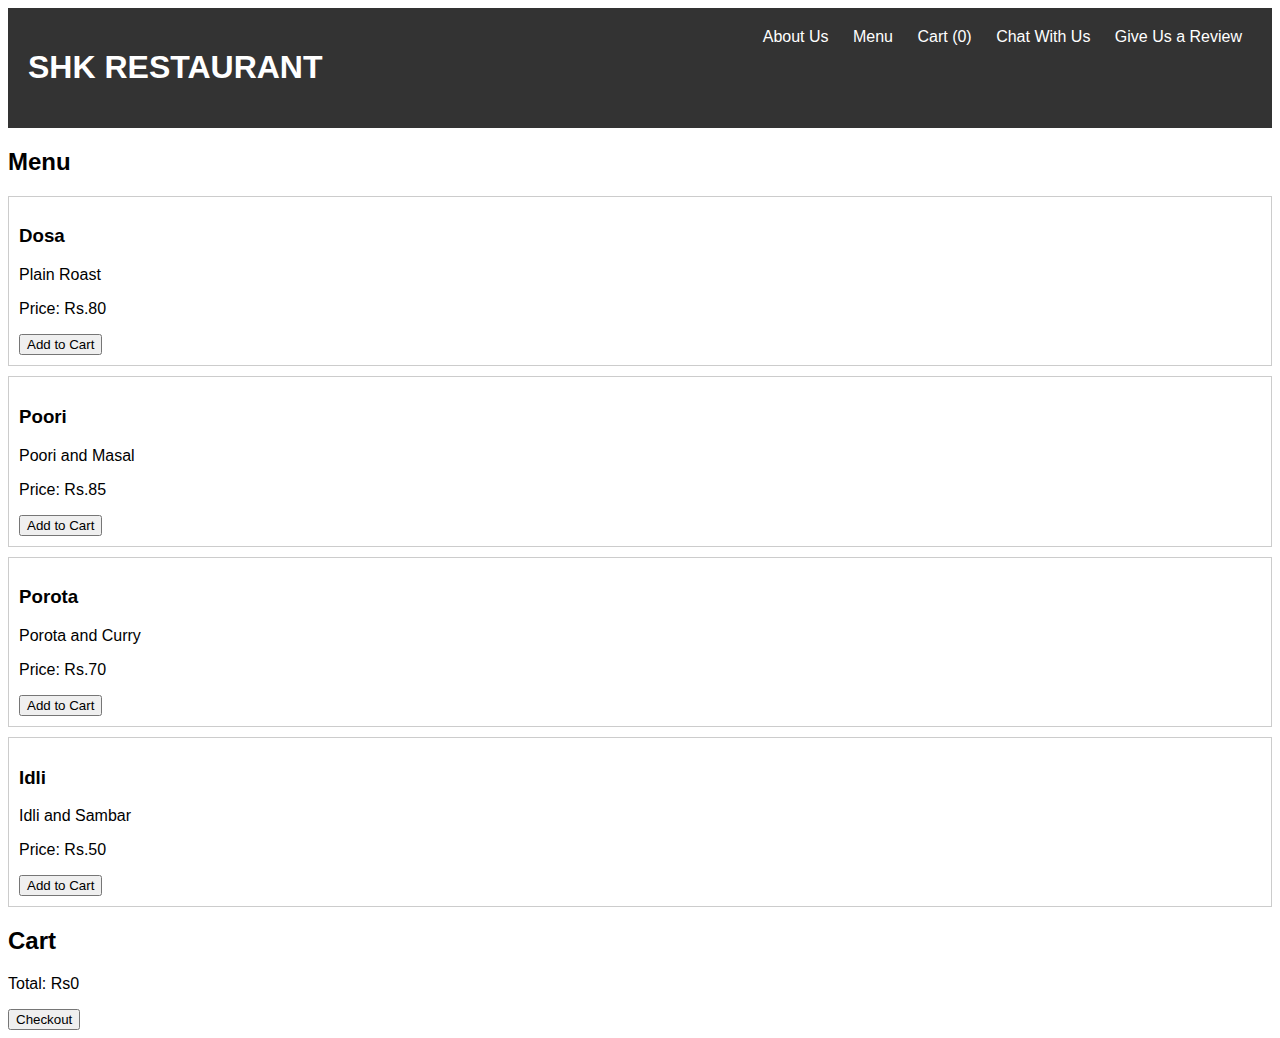
<file: index.html>
<!DOCTYPE html>
<html lang="en">
<head>
    <meta charset="UTF-8">
    <meta name="viewport" content="width=device-width, initial-scale=1.0">
    <title>Restaurant Order</title>
    <link rel="stylesheet" href="style.css">
    <script src="script.js"></script>
</head>
<body>
    <header>
        <h1>SHK RESTAURANT</h1>
        <nav>
            <a href="about.html">About Us</a>
            <a href="#">Menu</a>
            <a href="#">Cart (<span id="cart-count">0</span>)</a>
            <a href="chat.html">Chat With Us</a>
            <a href="form.html">Give Us a Review</a>
        </nav>
    </header>
    <main>
        <section id="menu">
            <h2>Menu</h2>
            <div class="menu-item">
                <h3>Dosa</h3>
                <p>Plain Roast</p>
                <p>Price: Rs.80</p>
                <button onclick="addToCart('Plain Roast', 80)">Add to Cart</button>
            </div>
            <div class="menu-item">
                <h3>Poori</h3>
                <p>Poori and Masal</p>
                <p>Price: Rs.85</p>
                <button onclick="addToCart('Poori and Masal', 85)">Add to Cart</button>
            </div>
            <div class="menu-item">
                <h3>Porota</h3>
                <p>Porota and Curry</p>
                <p>Price: Rs.70</p>
                <button onclick="addToCart('Porota and Curry', 70)">Add to Cart</button>
            </div>
            <div class="menu-item">
                <h3>Idli</h3>
                <p>Idli and Sambar</p>
                <p>Price: Rs.50</p>
                <button onclick="addToCart('Idli and Sambar', 50)">Add to Cart</button>
            </div>
        </section>
        <section id="cart">
            <h2>Cart</h2>
            <ul id="cart-items"></ul>
            <p>Total: Rs<span id="cart-total">0</span></p>
            <button onclick="checkout()">Checkout</button>
        </section>
    </main>
</body>
</html>
</file>
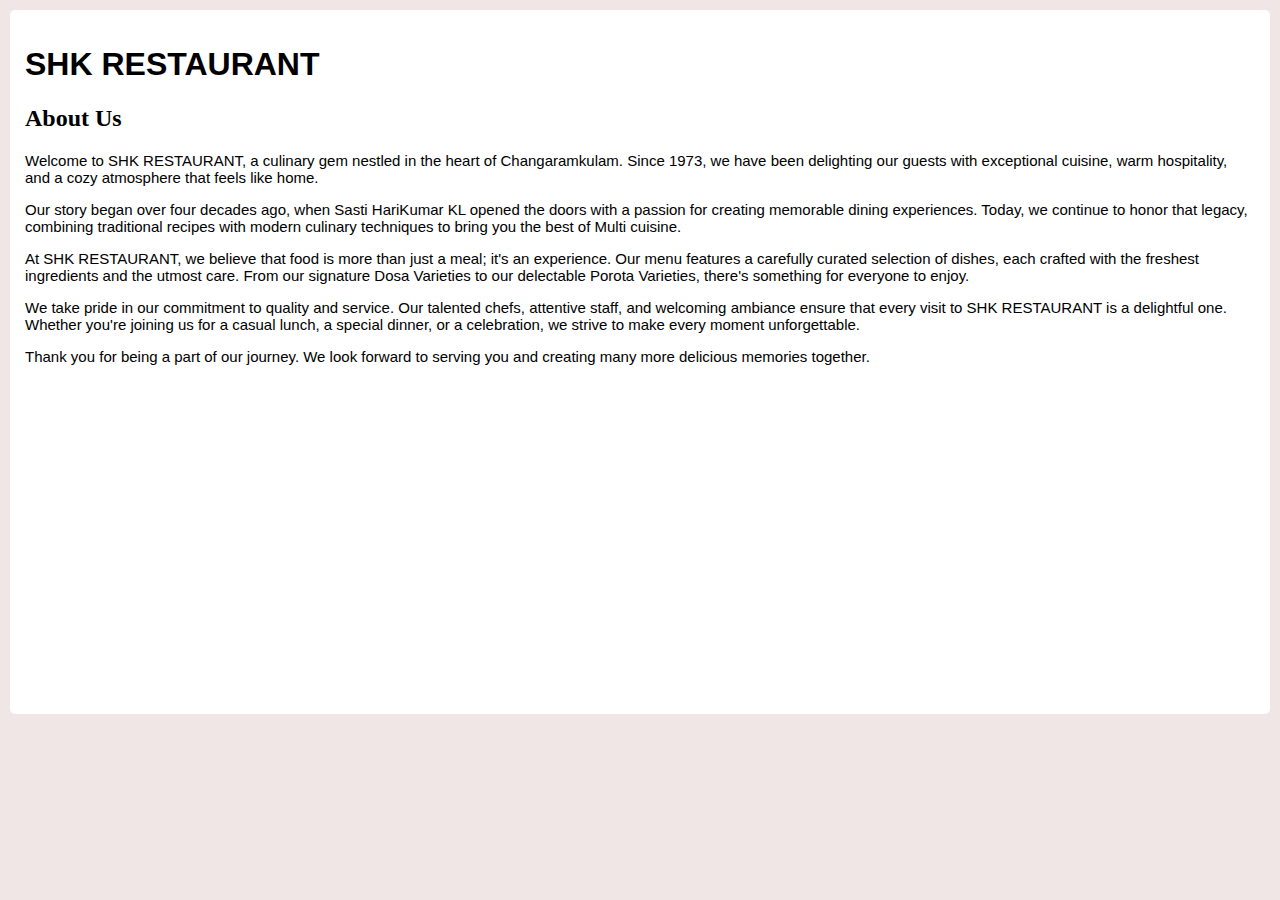
<file: about.html>
<!DOCTYPE html>
<html lang="en">
<head>
    <meta charset="UTF-8">
    <meta name="viewport" content="width=device-width, initial-scale=1.0">
    <title>About Us</title>
    <style>
        body{
            margin: 0;
            padding: 10px;
            background-color: rgb(241, 230, 230);
        }
        .container{
            background-color: white;
            height: auto;
            border-radius: 5px;
            padding: 15px;
        }
        p{
            font-family: Arial, Helvetica, sans-serif;
            font-size: 15px;
        }
    </style>
</head>
<body>
   <div class="container">
    <h1 style="font-family: 'Franklin Gothic Medium', 'Arial Narrow', Arial, sans-serif;">SHK RESTAURANT</h1>
    <h2>About Us</h2>
    <p>Welcome to SHK RESTAURANT, a culinary gem nestled in the heart of Changaramkulam. Since 1973, we have been delighting our guests with exceptional cuisine, warm hospitality, and a cozy atmosphere that feels like home.</p>

       <p>Our story began over four decades ago, when Sasti HariKumar KL opened the doors with a passion for creating memorable dining experiences. Today, we continue to honor that legacy, combining traditional recipes with modern culinary techniques to bring you the best of Multi cuisine.</p> 
        
       <p>At SHK RESTAURANT, we believe that food is more than just a meal; it's an experience. Our menu features a carefully curated selection of dishes, each crafted with the freshest ingredients and the utmost care. From our signature Dosa Varieties to our delectable Porota Varieties, there's something for everyone to enjoy.</p> 
        
       <p> We take pride in our commitment to quality and service. Our talented chefs, attentive staff, and welcoming ambiance ensure that every visit to SHK RESTAURANT is a delightful one. Whether you're joining us for a casual lunch, a special dinner, or a celebration, we strive to make every moment unforgettable.</p>
        
     <p>Thank you for being a part of our journey. We look forward to serving you and creating many more delicious memories together.</p>   
     <iframe width="560" height="315" src="https://www.youtube.com/embed/HmjOIloY4Io?si=0Kv8vqbclYps6iqf" title="YouTube video player" frameborder="0" allow="accelerometer; autoplay; clipboard-write; encrypted-media; gyroscope; picture-in-picture; web-share" referrerpolicy="strict-origin-when-cross-origin" allowfullscreen></iframe>
    </div>
</body>
</html>
</file>
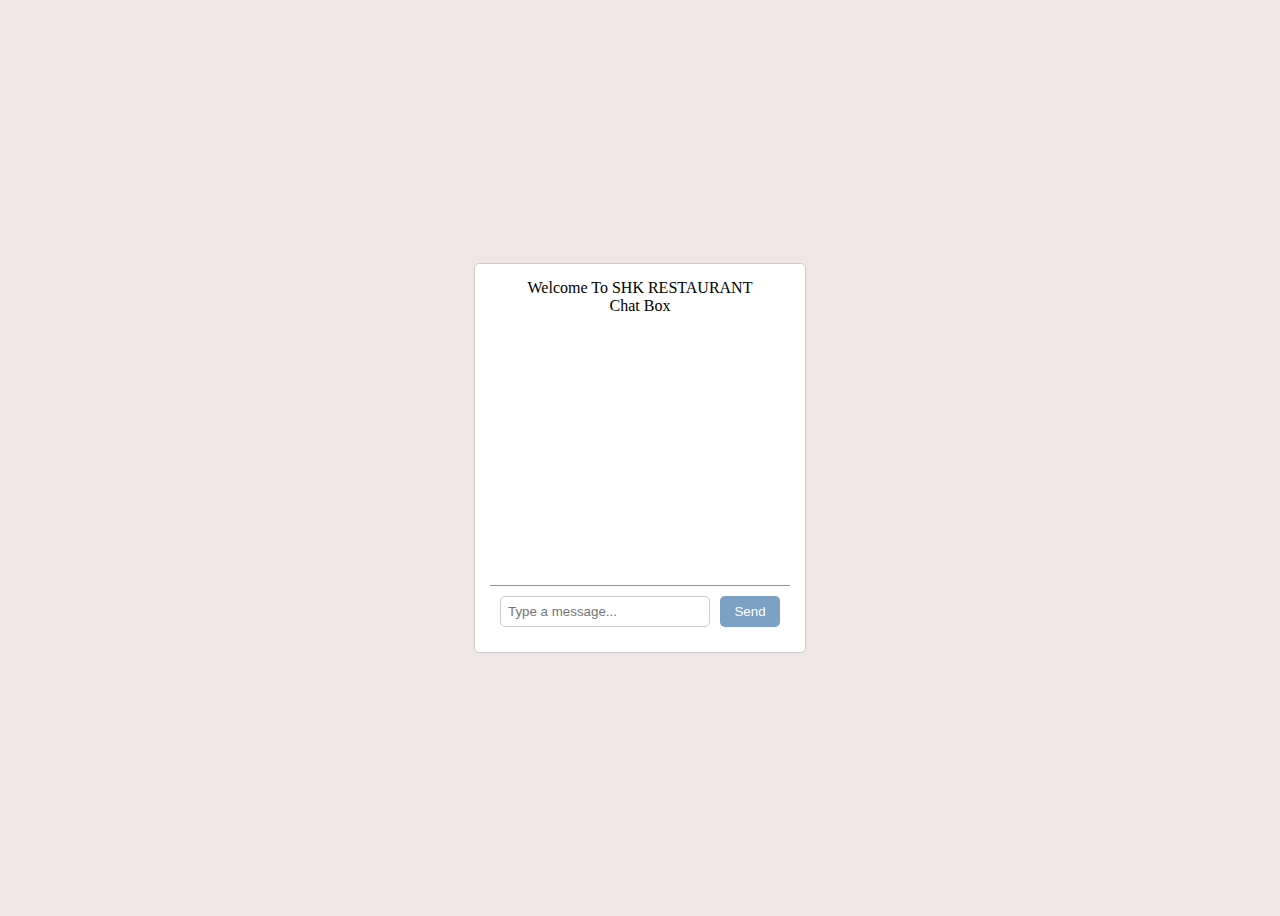
<file: chat.html>
<!DOCTYPE html>
<html lang="en">
<head>
    <meta charset="UTF-8">
    <meta name="viewport" content="width=device-width, initial-scale=1.0">
    <title>Chat Box</title>
    <style>
        body{
            display: flex;
            justify-content: center;
            align-items: center;
            height: 100vh;
            background-color: rgb(241, 230, 230);
        }
        .chat-container{
            width: 300px;
            border: 1px solid #ccc;
            border-radius: 5px;
            background-color: white;
            text-align: center;
            padding: 15px;
        }
        .chat-body {
            height: 250px;
            overflow-y: auto;
            padding: 10px;
        }
        .chat-message {
            margin-bottom: 10px;
            padding: 5px;
            border-radius: 3px;
        }
        .chat-message.user {
            background-color: #f8f5ee;
            text-align: right;
        }
        .chat-message.bot {
            background-color: #f0f0f0;
            text-align: left;
        }
        .chat-footer {
            padding: 10px;
            display: flex;
            border-top: 1px solid #949393;
        }
        button {
            padding: 7px;
            width: 60px;
            border: none;
            border-radius: 5px;
            background-color: #7da0c5;
            color: white;
            cursor: pointer;
        }
        input {
            flex: 1;
            padding: 7px;
            border: 1px solid #ccc;
            border-radius: 5px;
            margin-right: 10px;
        }
    </style>
</head>
<body>
    <div class="chat-container">
        Welcome To SHK RESTAURANT
        <div class="chat-header">
            Chat Box
        </div>
        <div class="chat-body" id="chatBody">
        </div>
        <div class="chat-footer">
            <input type="text" id="chatInput" placeholder="Type a message...">
            <button onclick="sendMessage()">Send</button>
        </div>
    </div>
    <script>
        function sendMessage() {
    const chatBody = document.getElementById('chatBody');
    const chatInput = document.getElementById('chatInput');
    const message = chatInput.value.trim();

    if (message) {
        const userMessage = document.createElement('div');
        userMessage.className = 'chat-message user';
        userMessage.textContent = message;
        chatBody.appendChild(userMessage);

        chatInput.value = '';

        setTimeout(() => {
            const botMessage = document.createElement('div');
            botMessage.className = 'chat-message bot';
            botMessage.textContent = "STAFF : " + generateBotResponse(message);
            chatBody.appendChild(botMessage);
        }, 1000);
    }
}

function generateBotResponse(userMessage) {
    const responses = [
        "Hello! How can I assist you today?",
        "I'm here to help!",
        "Can you please provide more details?",
        "Thank you for reaching out!",
        "I'm not sure about that. Let me check."
    ];

    return responses[Math.floor(Math.random() * responses.length)];
}

document.getElementById('chatInput').addEventListener('keypress', function(event) {
    if (event.key === 'Enter') {
        sendMessage();
    }
});

    </script>
</body>
</html>
</file>
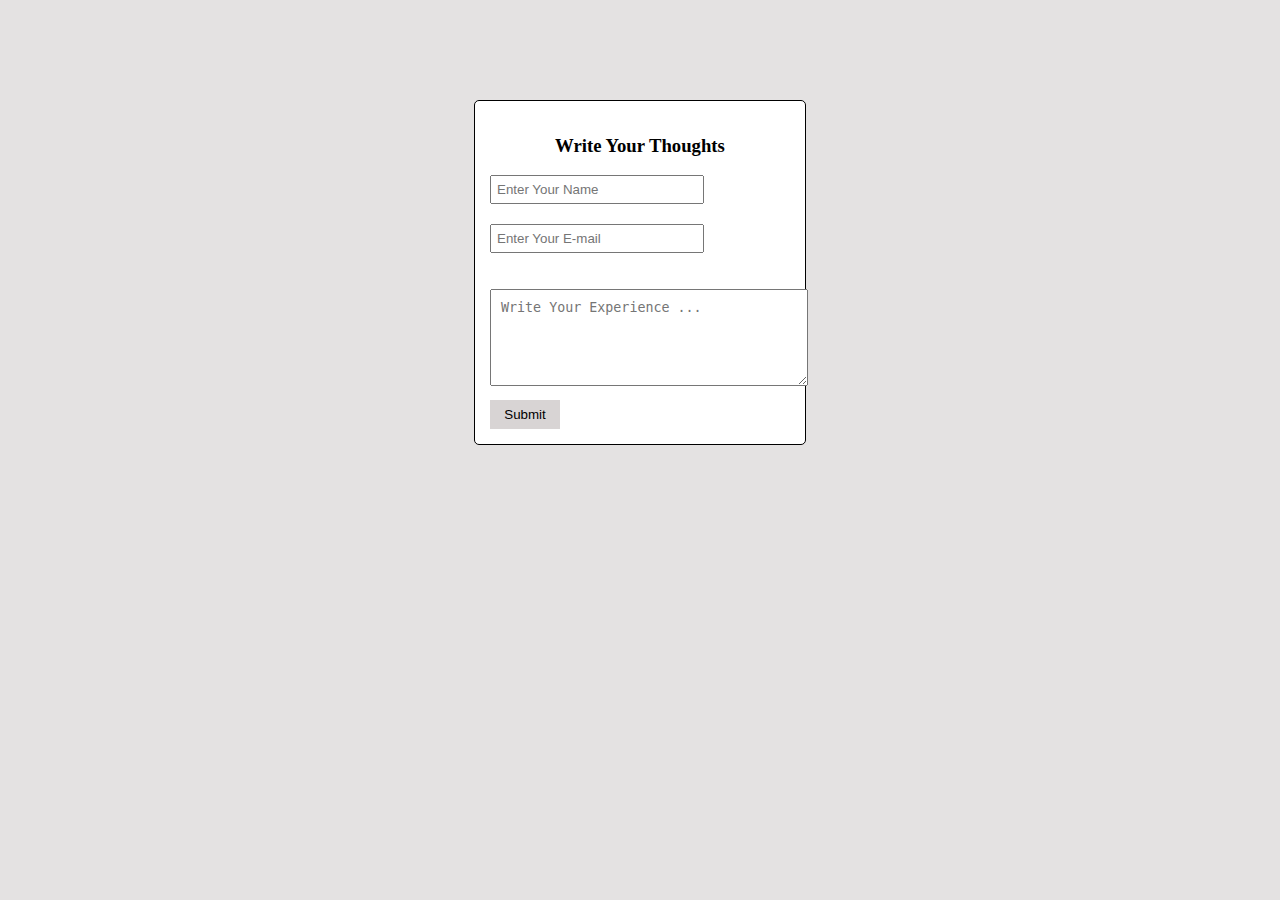
<file: form.html>
<!DOCTYPE html>
<html lang="en">
<head>
    <meta charset="UTF-8">
    <meta name="viewport" content="width=device-width, initial-scale=1.0">
    <title>Review Form</title>
    <style>
        body{
            margin: 0;
            padding: 0;
            background-color: rgb(228, 226, 226);
        }
        .container{
            width: 300px;
            padding: 15px;
            margin-top: 100px;
            margin-left: auto;
            margin-right: auto;
            border: 1px solid black;
            border-radius: 5px;
            background-color: white;
        }
        h3{
            text-align: center;
        }
        input{
            padding: 5px;
            width: 200px;
        }
        #email{
            margin-top: 20px;
        }
        #about{
            margin-top: 20px;
            padding: 10px;
        }
        #btn{
            margin-top: 10px;
            background-color: rgb(216, 212, 212);
            border: none;
            padding: 7px;
            width: 70px;
        }
    </style>
</head>
<body>
    <div class="container">
        <h3>Write Your Thoughts</h3>
        <form action="review" id="form">
            <input type="text" placeholder="Enter Your Name" required>
            <input type="email" id="email" placeholder="Enter Your E-mail" required>
            <p id="error-msg" style="color: red;"></p>
            <textarea name="about" id="about" rows="5" cols="35" placeholder="Write Your Experience ..." required></textarea>
            <button id="btn">Submit</button>
        </form>
    </div>
    <script>
        document.getElementById('form').addEventListener('submit',function(event){
            event.preventDefault();
            validateEmail();
            return;
        });
        function validateEmail(){
            const email=document.getElementById('email').value;
            const errorMsg=document.getElementById('error-msg');
            const pattern=/^[a-zA-Z0-9._%+-]+@[a-zA-Z0-9.-]+\.[a-zA-Z]{2,}$/;
            if(pattern.test(email)){
                errorMsg.textContent='';
                alert('Thank for your Review. Visit Next Time');
            }
            else{
                error.Msg.textContent='Please enter a valid E-mail Id';
            }
        }
    </script>
</body>
</html>
</file>
<file: style.css>
body {
    font-family: Arial, sans-serif;
}
header {
    display: flex;
    justify-content: space-between;
    padding: 20px;
    background-color: #333;
    color: white;
}
nav a {
    margin: 0 10px;
    color: white;
    text-decoration: none;
}
.menu-item {
    border: 1px solid #ccc;
    padding: 10px;
    margin: 10px 0;
}
#cart {
    margin-top: 20px;
}
</file>
